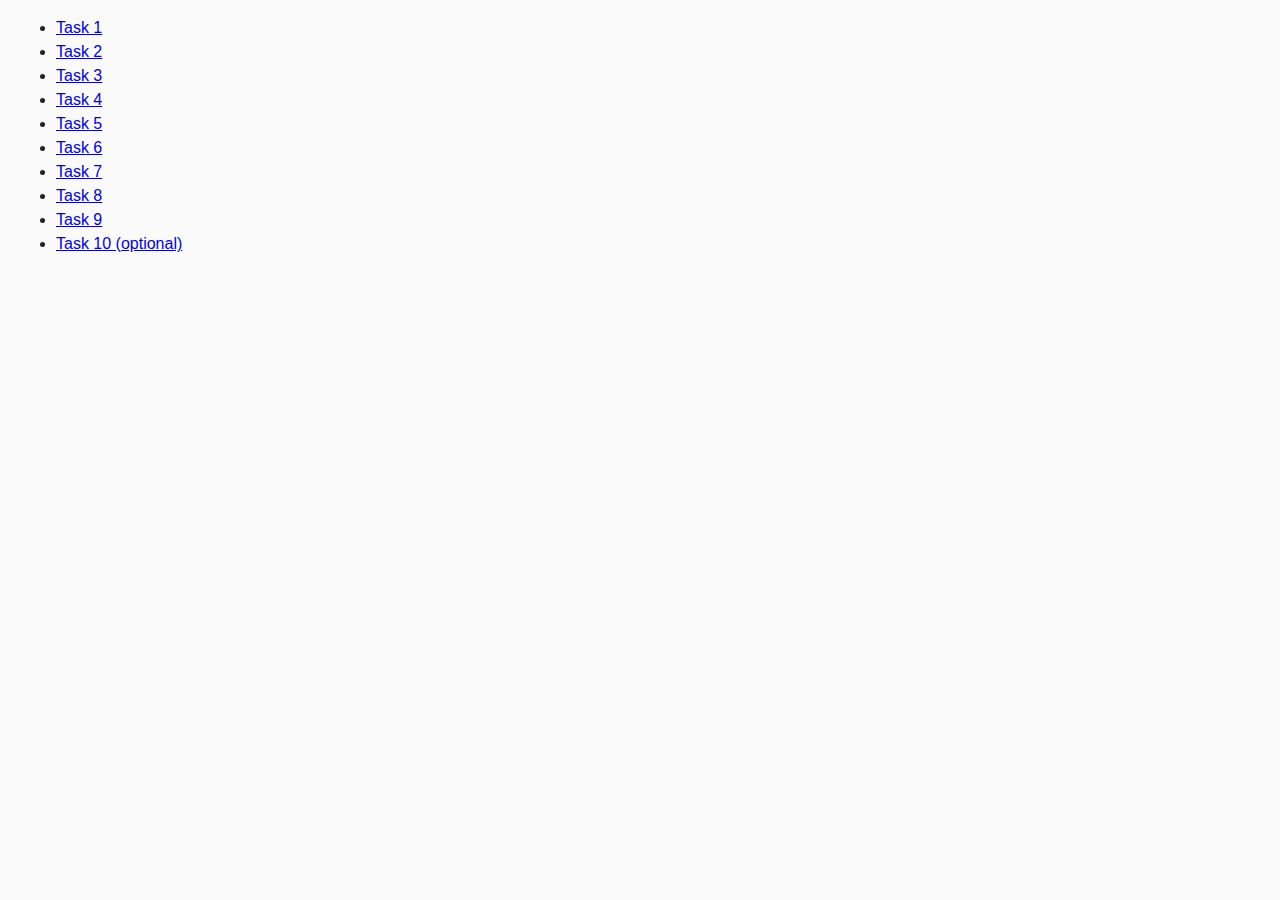
<file: index.html>
<!DOCTYPE html>
<html lang="ru">
<head>
    <meta charset="UTF-8" />
    <meta http-equiv="X-UA-Compatible" content="IE=edge" />
    <meta name="viewport" content="width=device-width, initial-scale=1.0" />
    <title>Homework 6</title>
    <link rel="stylesheet" href="css/common.css" />
</head>
<body>
<ul>
    <li><a href="task-01.html">Task 1</a></li>
    <li><a href="task-02.html">Task 2</a></li>
    <li><a href="task-03.html">Task 3</a></li>
    <li><a href="task-04.html">Task 4</a></li>
    <li><a href="task-05.html">Task 5</a></li>
    <li><a href="task-06.html">Task 6</a></li>
    <li><a href="task-07.html">Task 7</a></li>
    <li><a href="task-08.html">Task 8</a></li>
    <li><a href="task-09.html">Task 9</a></li>
    <li><a href="task-10.html">Task 10 (optional) </a></li>
</ul>
</body>
</html>
</file>
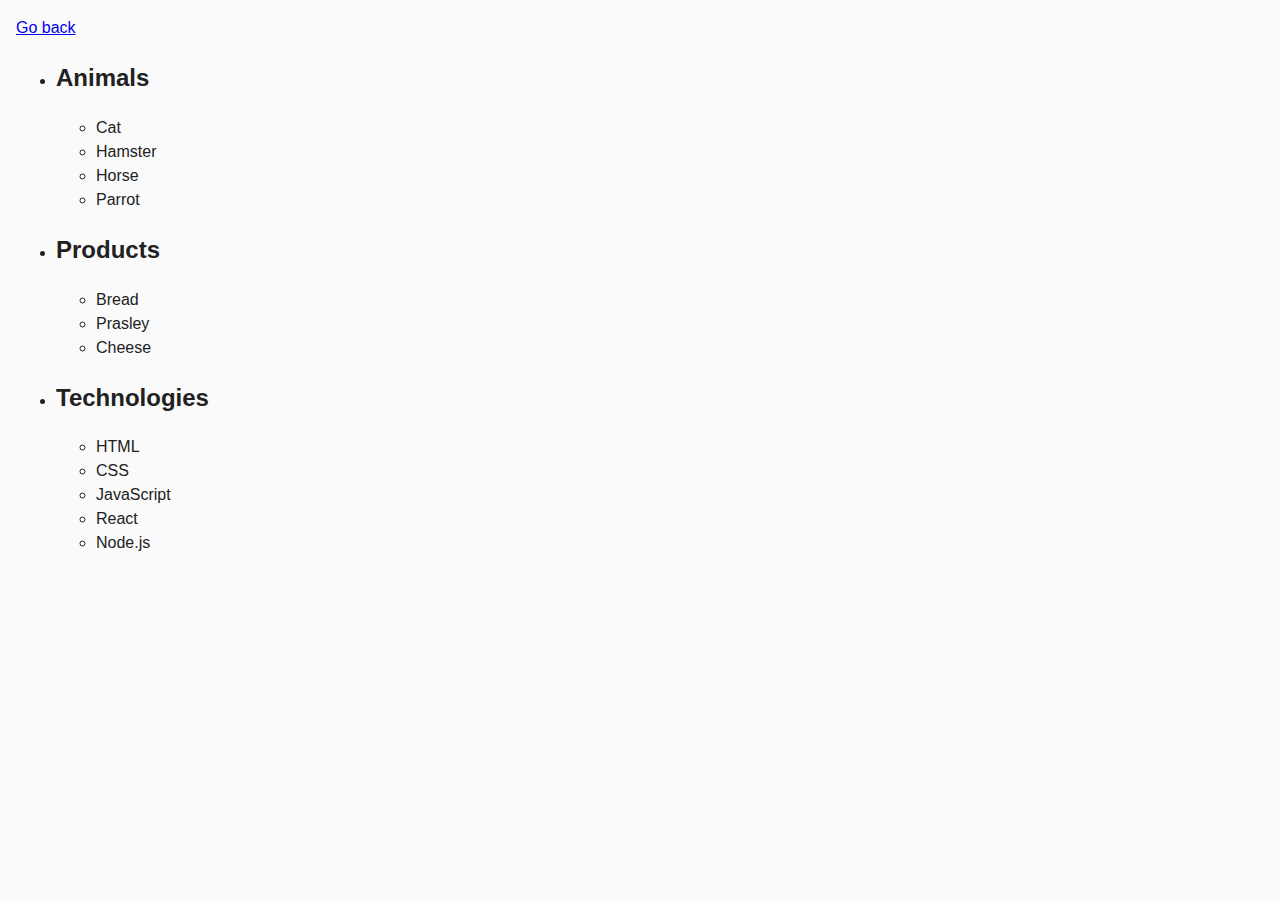
<file: task-01.html>
<!DOCTYPE html>
<html lang="ru">
<head>
    <meta charset="UTF-8" />
    <meta http-equiv="X-UA-Compatible" content="IE=edge" />
    <meta name="viewport" content="width=device-width, initial-scale=1.0" />
    <title>Task 1</title>
    <link rel="stylesheet" href="css/common.css" />
</head>

<body>
    
    <p><a href="index.html">Go back</a></p>

    <ul id="categories">
        <li class="item">
            <h2>Animals</h2>
    <ul>
        <li>Cat</li>
        <li>Hamster</li>
        <li>Horse</li>
        <li>Parrot</li>
    </ul>
        </li>
        <li class="item">
            <h2>Products</h2>
    <ul>
        <li>Bread</li>
        <li>Prasley</li>
        <li>Cheese</li>
    </ul>
        </li>
        <li class="item">
        <h2>Technologies</h2>
    <ul>
        <li>HTML</li>
        <li>CSS</li>
        <li>JavaScript</li>
        <li>React</li>
        <li>Node.js</li>
    </ul>
        </li>
    </ul>

<script src="./js/task-01.js" type="module"></script>

</body>
</html>
</file>
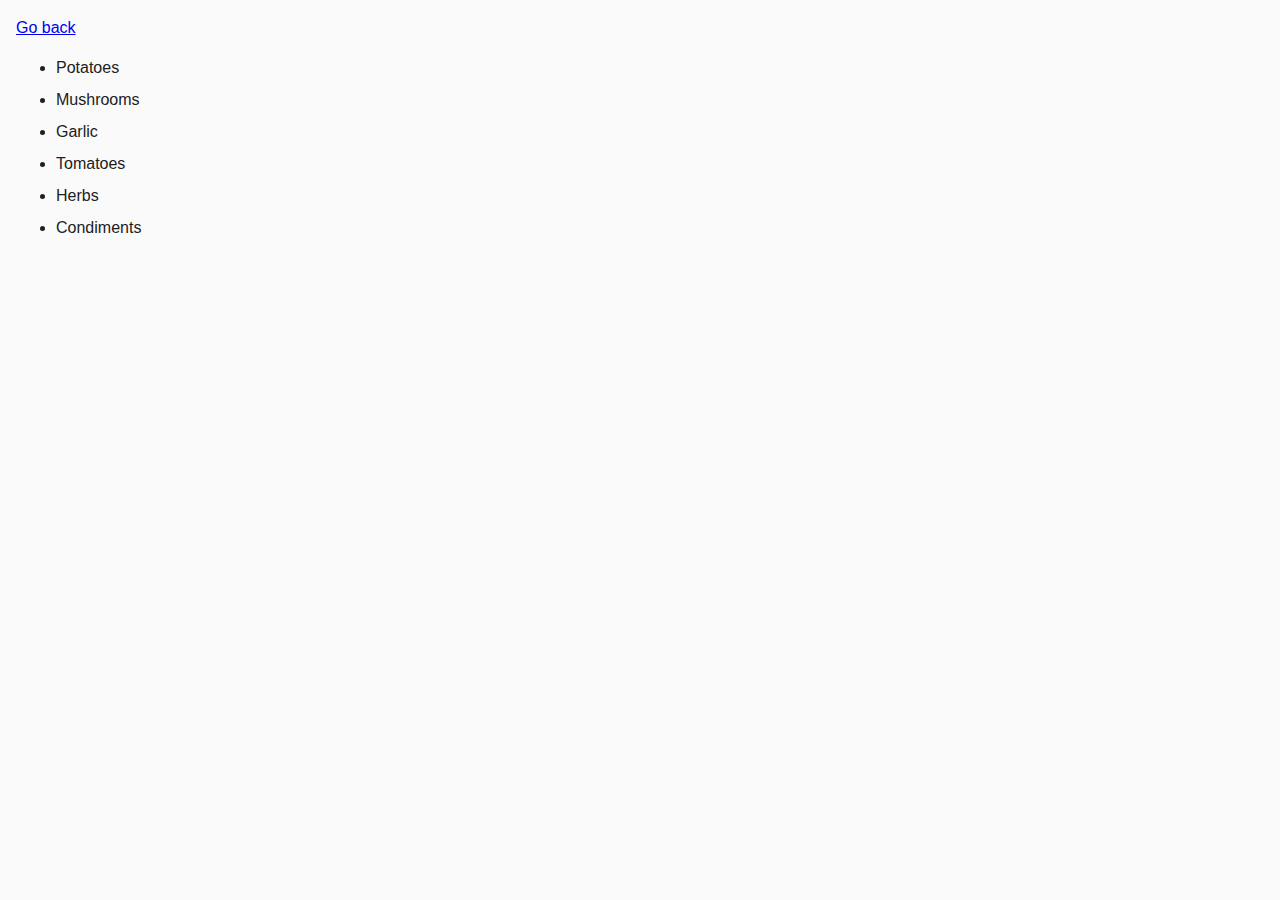
<file: task-02.html>
<!DOCTYPE html>
<html lang="ru">
<head>
    <meta charset="UTF-8" />
    <meta http-equiv="X-UA-Compatible" content="IE=edge" />
    <meta name="viewport" content="width=device-width, initial-scale=1.0" />
    <title>Task 2</title>
    <link rel="stylesheet" href="css/common.css" />
</head>
        <style>

            .item {
                font-weight: 500;
            }

            .item:not(:last-child) {
                margin-bottom: 8px;
                }
        </style>
    <body>
    
        <p><a href="index.html">Go back</a></p>

    <ul id="ingredients"></ul>

    <script src="./js/task-02.js" type="module"></script>

    </body>
</html>
</file>
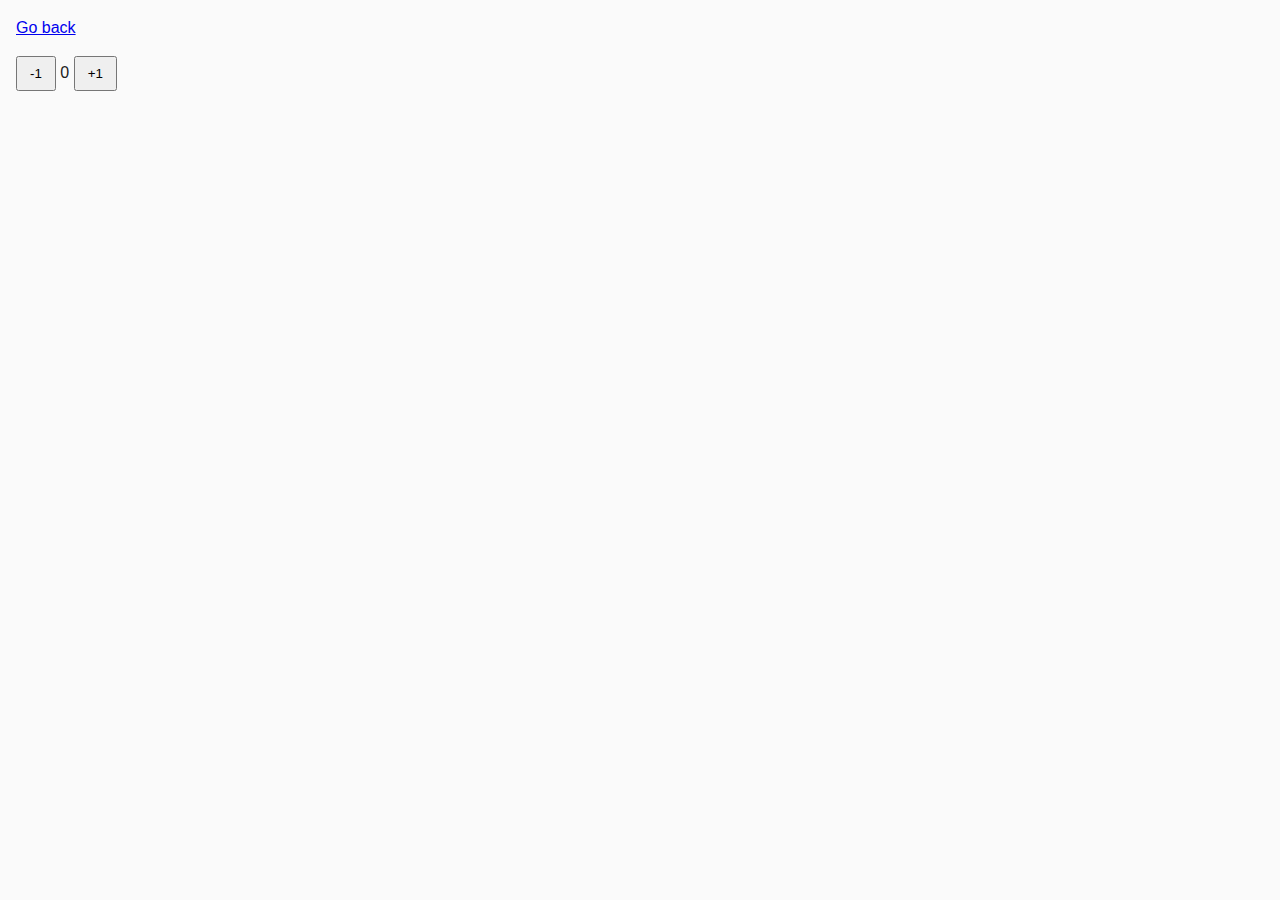
<file: task-04.html>
<!DOCTYPE html>
<html lang="ru">
<head>
    <meta charset="UTF-8" />
    <meta http-equiv="X-UA-Compatible" content="IE=edge" />
    <meta name="viewport" content="width=device-width, initial-scale=1.0" />
    <title>Task 4</title>
    <link rel="stylesheet" href="css/common.css" />
</head>

    <body>
        <p><a href="index.html">Go back</a></p>

    <div id="counter">
        <button type="button" data-action="decrement">-1</button>
        <span id="value">0</span>
        <button type="button" data-action="increment">+1</button>
    </div>

        <script src="./js/task-04.js" type="module"> </script>

    </body>
</html>
</file>
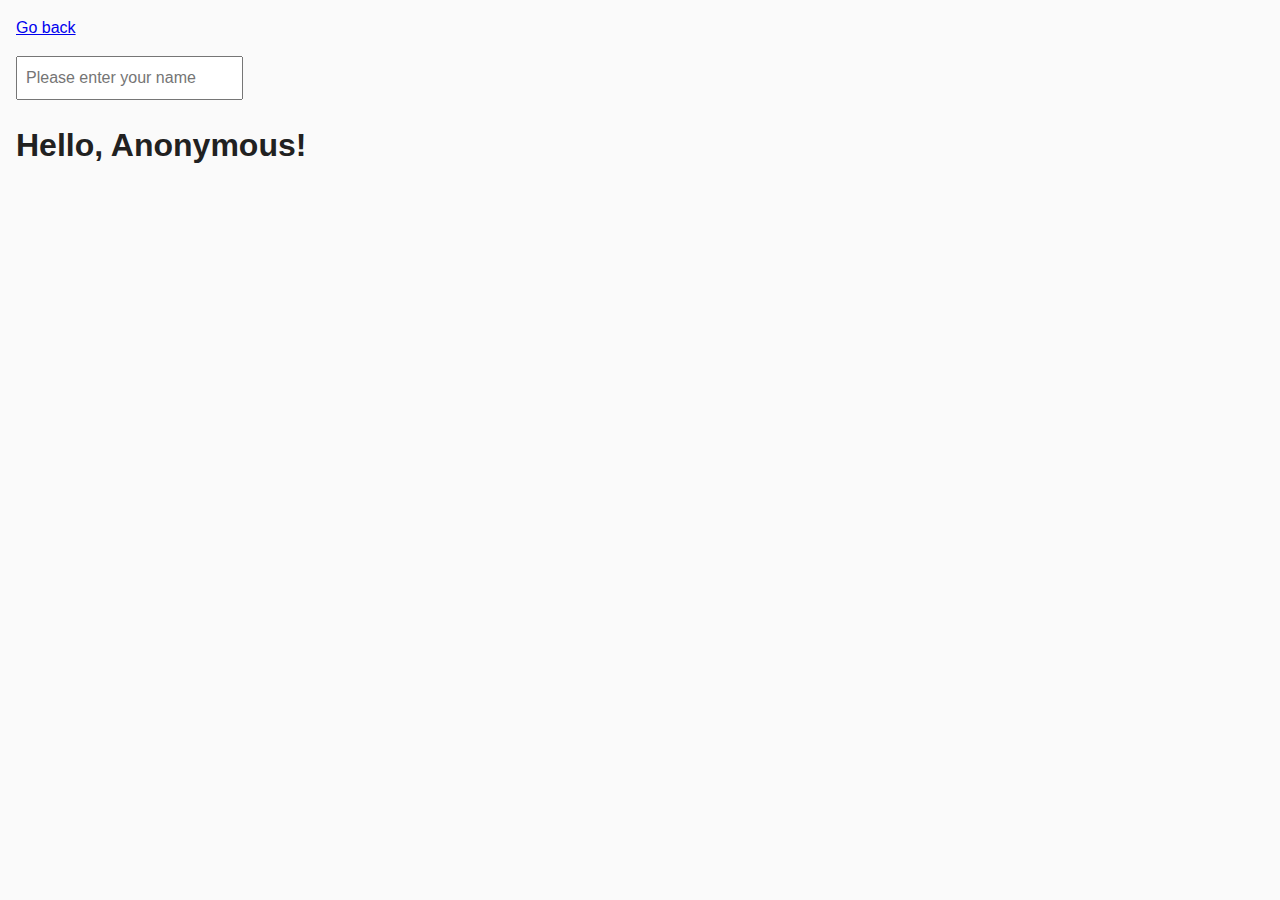
<file: task-05.html>
<!DOCTYPE html>
<html lang="ru">
<head>
    <meta charset="UTF-8" />
    <meta http-equiv="X-UA-Compatible" content="IE=edge" />
    <meta name="viewport" content="width=device-width, initial-scale=1.0" />
    <title>Task 5</title>
    <link rel="stylesheet" href="css/common.css" />
</head>

    <body>
        <p><a href="index.html">Go back</a></p>

        <input type="text" id="name-input" placeholder="Please enter your name" />
        <h1>Hello, <span id="name-output">Anonymous</span>!</h1>    

        <script src="./js/task-05.js" type="module"></script>

    </body>
</html>
</file>
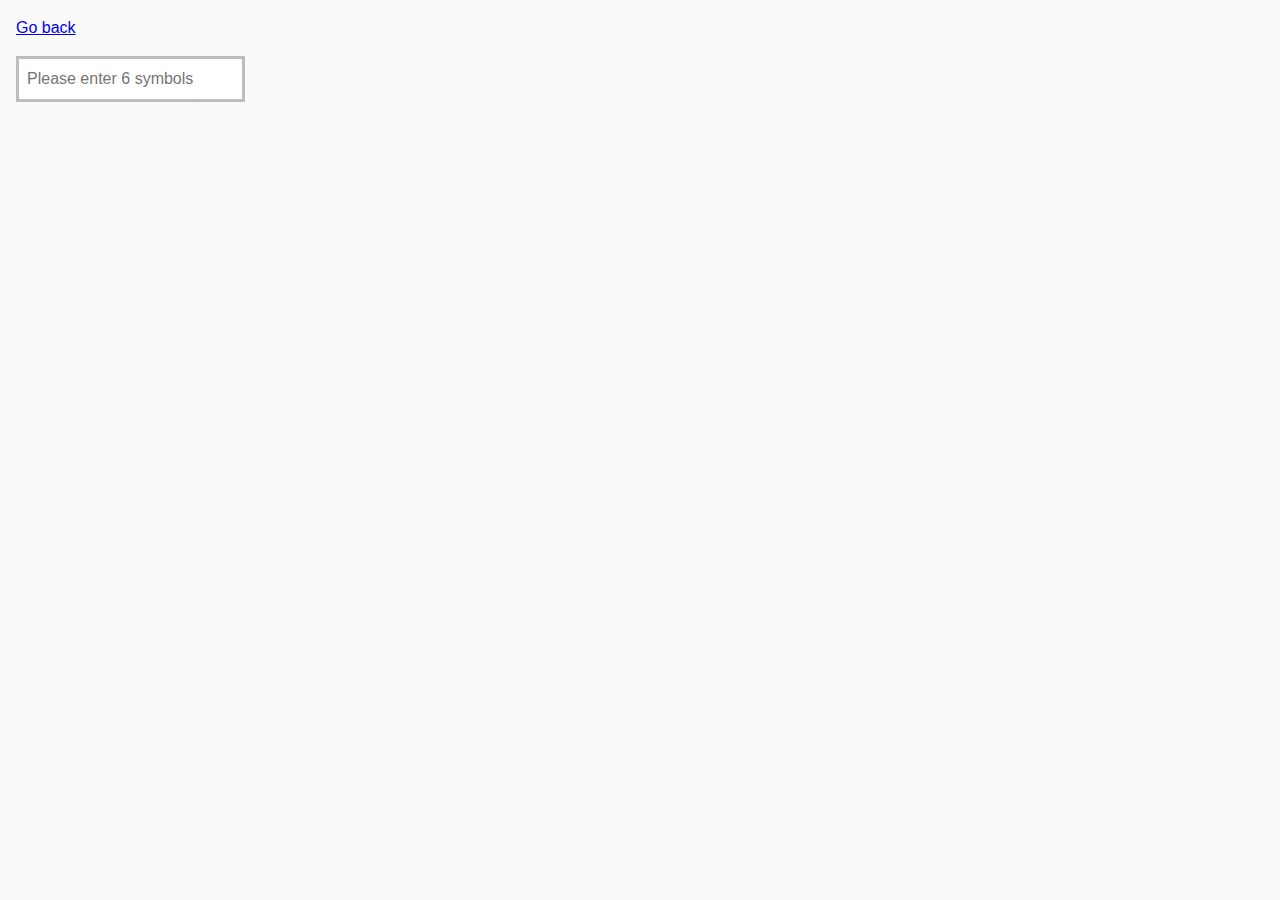
<file: task-06.html>
<!DOCTYPE html>
<html lang="ru">
<head>
        <meta charset="UTF-8" />
        <meta http-equiv="X-UA-Compatible" content="IE=edge" />
        <meta name="viewport" content="width=device-width, initial-scale=1.0" />
        <title>Task 6</title>
        <link rel="stylesheet" href="css/common.css" />
    <style>
            #validation-input {
                border: 3px solid #bdbdbd;
            }

            #validation-input.valid {
                border-color: #4caf50;
            }

            #validation-input.invalid {
                border-color: #f44336;
            }
    </style>
</head>
<body>
        
        <p><a href="index.html">Go back</a></p>

    <input
        type="text"
        id="validation-input"
        data-length="6"
        placeholder="Please enter 6 symbols"/>

        <script src="./js/task-06.js" type="module"></script>

    </body>
</html>
</file>
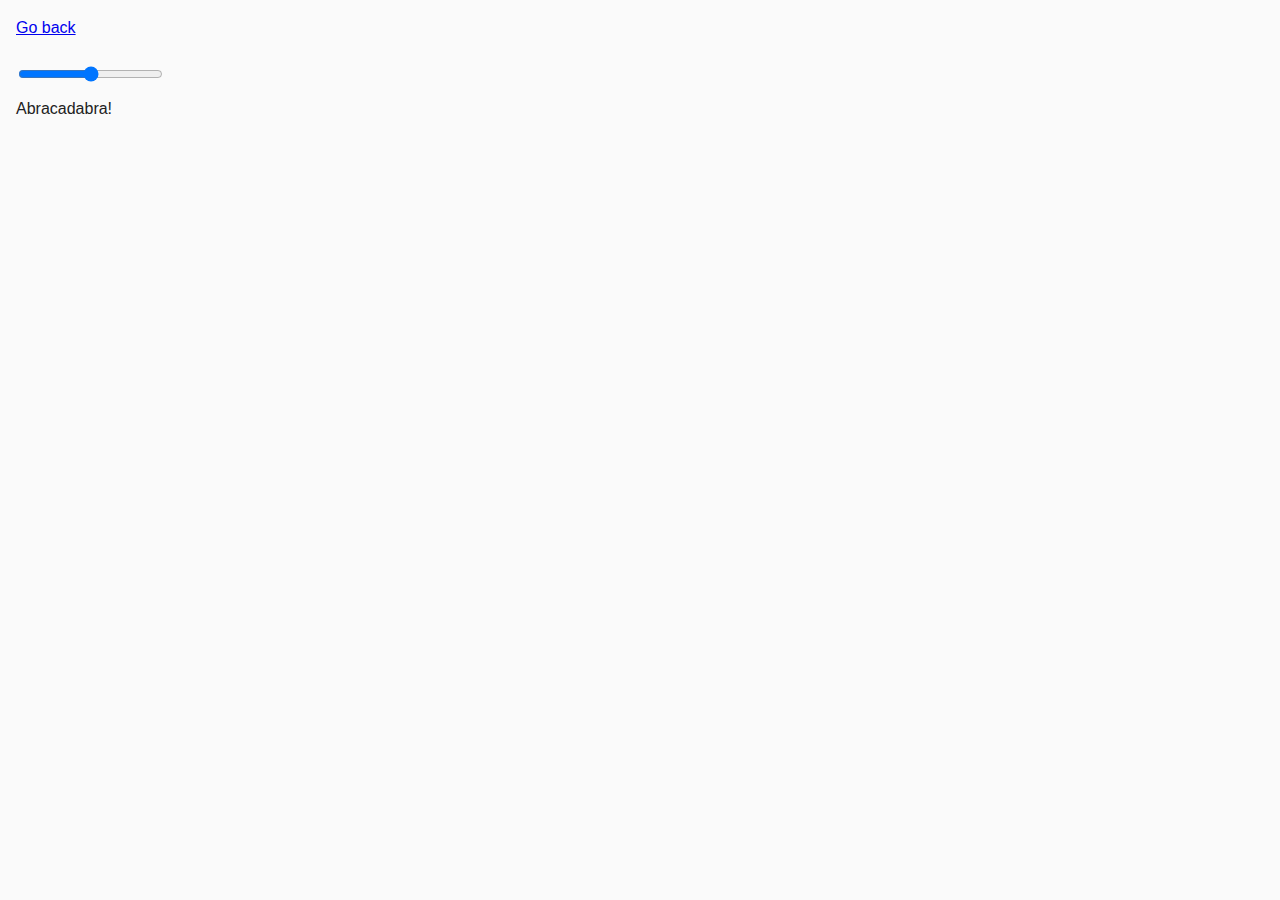
<file: task-07.html>
<!DOCTYPE html>
<html lang="ru">
    <head>
        <meta charset="UTF-8" />
        <meta http-equiv="X-UA-Compatible" content="IE=edge" />
        <meta name="viewport" content="width=device-width, initial-scale=1.0" />
        <title>Task 7</title>
        <link rel="stylesheet" href="css/common.css" />
    </head>

        <body> 

            <p><a href="index.html">Go back</a></p>

            <input id="font-size-control" type="range" min="16" max="96" />
            <br />
            <span id="text">Abracadabra!</span>

            <script src="./js/task-07.js" type="module"></script>
        
        </body>
</html>
</file>
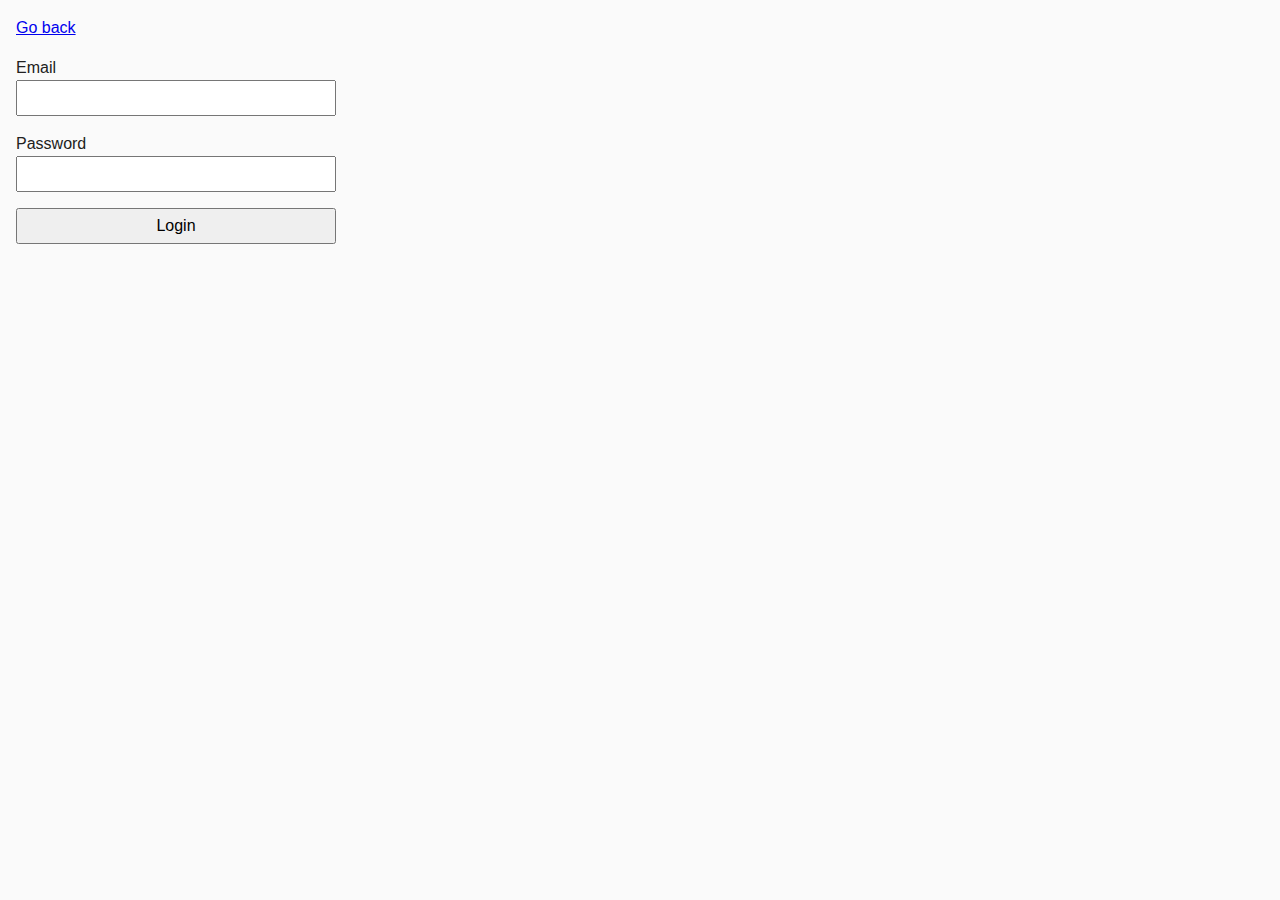
<file: task-08.html>
<!DOCTYPE html>
<html lang="ru">
    <head>
            <meta charset="UTF-8" />
            <meta http-equiv="X-UA-Compatible" content="IE=edge" />
            <meta name="viewport" content="width=device-width, initial-scale=1.0" />
            <title>Task 8</title>
            <link rel="stylesheet" href="css/common.css" />
        <style>
            .login-form {
                max-width: 320px;
                display: flex;
                flex-direction: column;
            }

            .login-form label {
                margin-bottom: 16px;
            }

            .login-form input,
            .login-form button {
                width: 100%;
                padding: 4px;
                font: inherit;
            }
        </style>
    </head>
    <body>
        <p><a href="index.html">Go back</a></p>
        
        <form class="login-form">
            <label>
                Email
            <input type="email" name="email" />
            </label>
            <label>
                Password
            <input type="password" name="password" />
            </label>
            <button type="submit">Login</button>
        </form>

    <script src="./js/task-08.js" type="module"></script>

    </body>
</html>
</file>
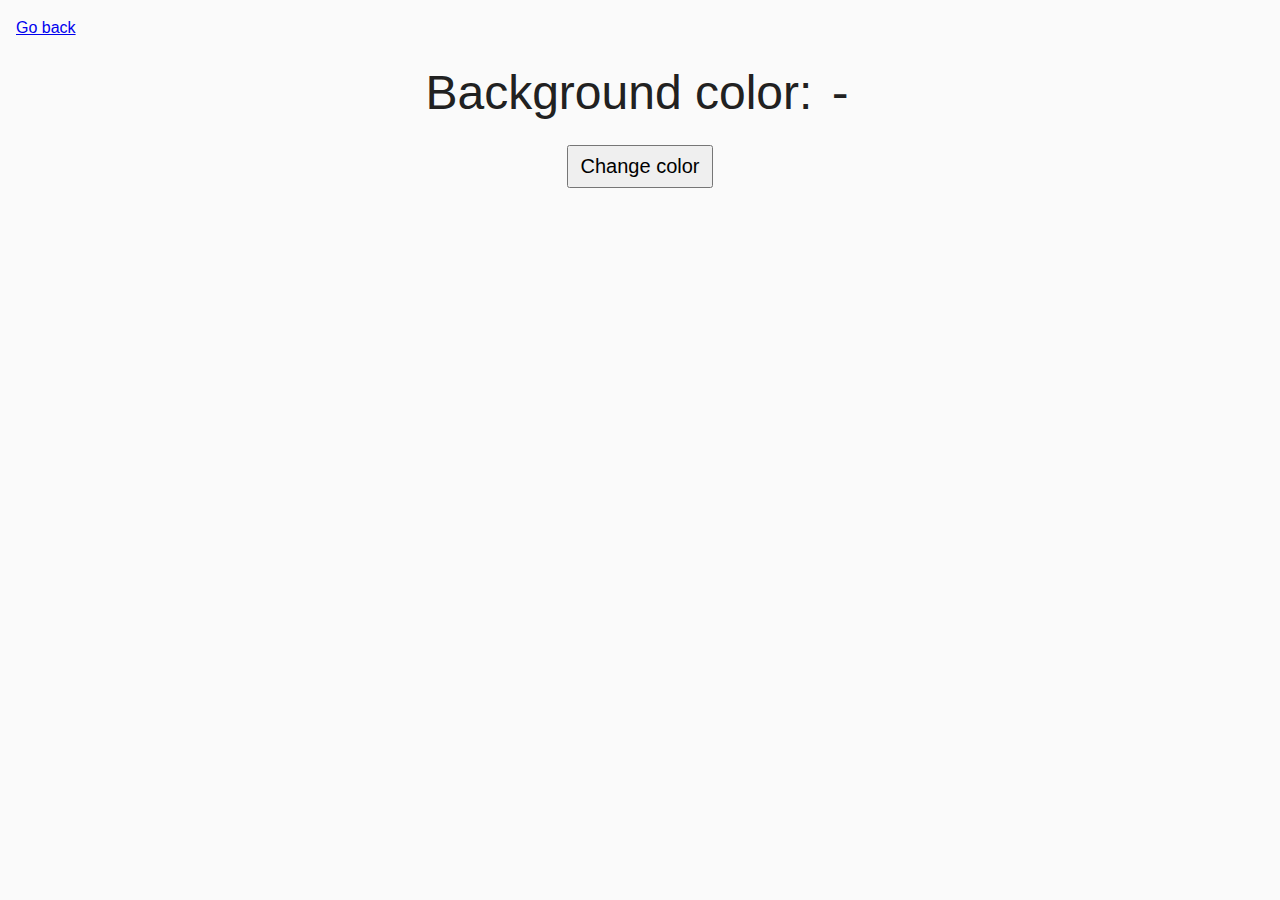
<file: task-09.html>
<!DOCTYPE html>
<html lang="ru">
    <head>
            <meta charset="UTF-8" />
            <meta http-equiv="X-UA-Compatible" content="IE=edge" />
            <meta name="viewport" content="width=device-width, initial-scale=1.0" />
            <title>Task 9</title>
            <link rel="stylesheet" href="css/common.css" />
        <style>
            .widget {
                text-align: center;
            }

            .widget p {
                margin-top: 0;
                margin-bottom: 16px;
                font-size: 48px;
            }

            .widget span {
                font-family: monospace;
            }

            .widget button {
                padding: 8px 12px;
                font-size: 20px;
                cursor: pointer;
            } 
        </style>
    </head>
    <body>
        <p><a href="index.html">Go back</a></p>

        <div class="widget">
            <p>Background color: <span class="color">-</span></p>
            <button type="button" class="change-color">Change color</button>
        </div>

        <sript src="./js/task-09.js" type="module"></sript>

    </body>
</html>
</file>
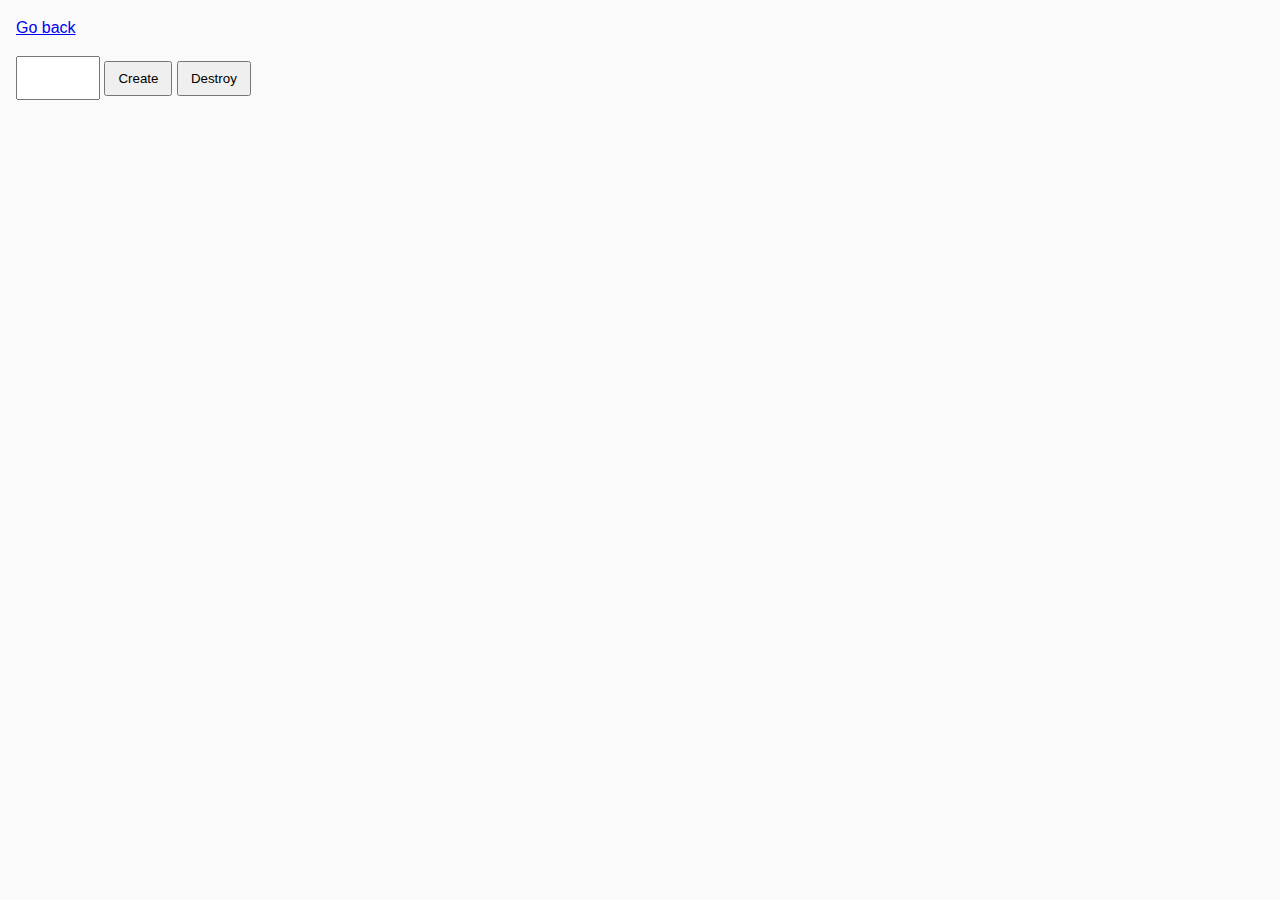
<file: task-10.html>
<!DOCTYPE html>
<html lang="ru">
    <head>
            <meta charset="UTF-8" />
            <meta http-equiv="X-UA-Compatible" content="IE=edge" />
            <meta name="viewport" content="width=device-width, initial-scale=1.0" />
            <title>Task 10</title>
            <link rel="stylesheet" href="css/common.css" />
    </head>
    <body>

        <p><a href="index.html">Go back</a></p>

        <div id="controls">
            <input type="number" min="1" max="100" step="1" />
            <button type="button" data-create>Create</button>
            <button type="button" data-destroy>Destroy</button>
        </div>
        <div id="boxes"></div>

        <script src="./js/task-10.js" type="module"></script>

    </body>
</html>
</file>
<file: css/common.css>
* {
    box-sizing: border-box;
}

body {
    margin: 16px;
    font-family: -apple-system, BlinkMacSystemFont, 'Segoe UI', Roboto, Oxygen,
    Ubuntu, Cantarell, 'Open Sans', 'Helvetica Neue', sans-serif;
    -webkit-font-smoothing: antialiased;
    -moz-osx-font-smoothing: grayscale;
    background-color: #fafafa;
    color: #212121;
    line-height: 1.5;
}

input {
    padding: 8px;
    font: inherit;
}

button {
    padding: 8px 12px;
    cursor: pointer;
}
</file>
